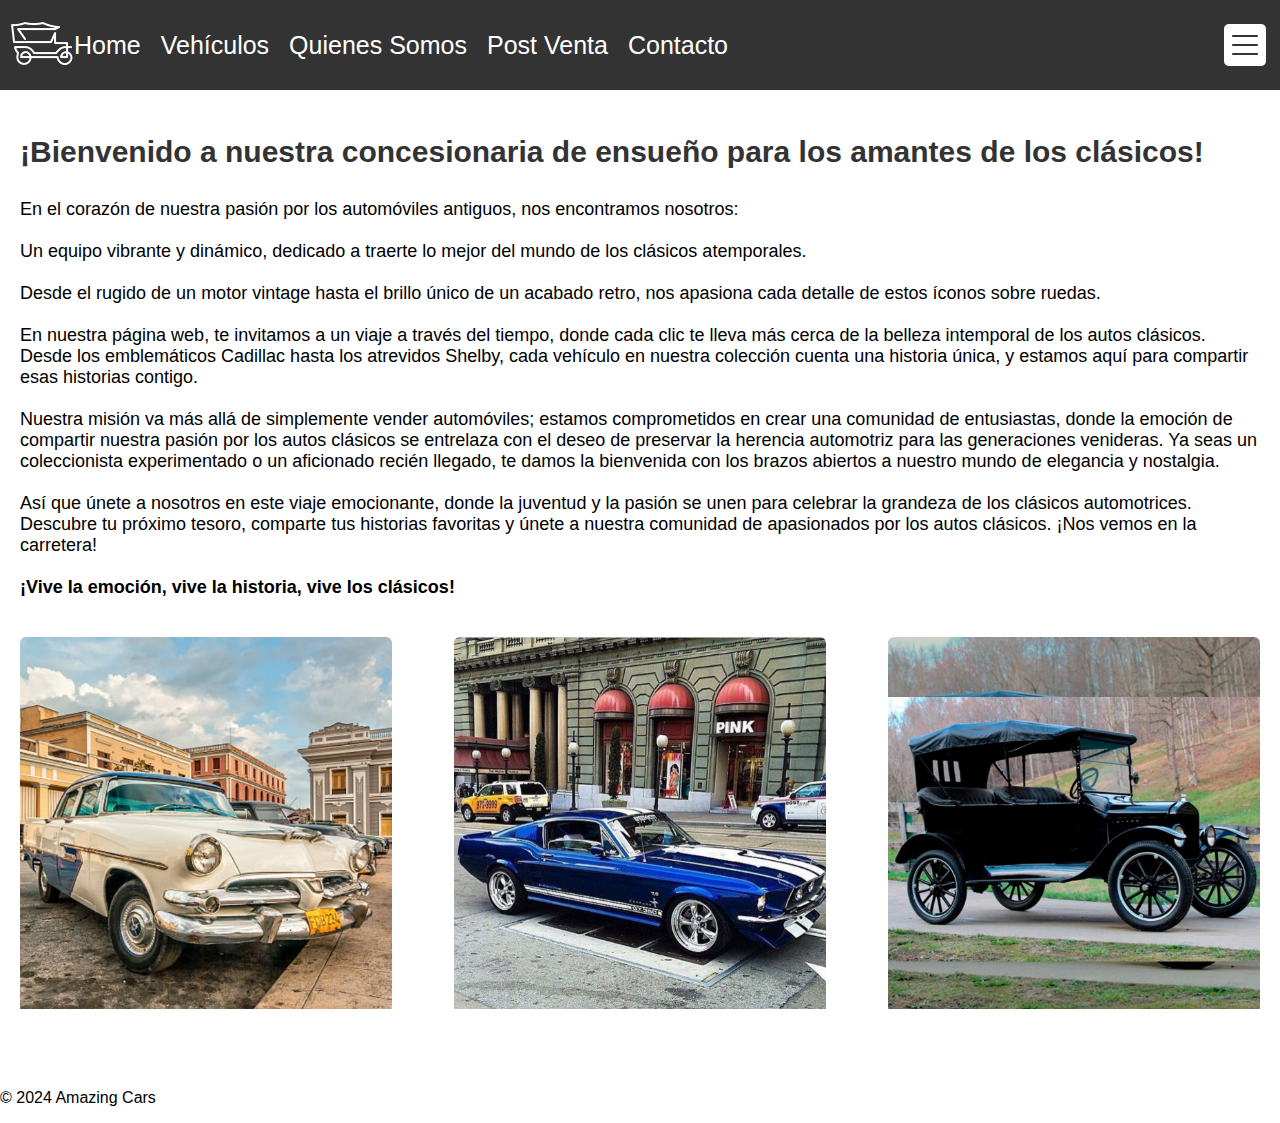
<file: index.html>
<!DOCTYPE html>
<html lang="en">
<head>
    <meta charset="UTF-8">
    <meta name="viewport" content="width=device-width, initial-scale=1.0">
    <title>Amazing Cars</title>
    
    <!--link css-->
    
    <link rel="stylesheet" href="css/style.css">
</head>
<body>
    
            <!--header--> 
            
            
    <header>
        <div class="logo">
            <img src="img/logo.png" alt="Logo">
        </div>
        <nav>
            <ul>
                <li><a href="#">Home</a></li>
                <li><a href="html/vehiculos.html">Vehículos</a></li>
                <li><a href="html/quienessomos.html">Quienes Somos</a></li>
                <li><a href="html/postventa.html">Post Venta</a></li>
                <li><a href="html/contacto.html">Contacto</a></li>
            </ul>
        </nav>
        <div class="hamburger-menu">
            <img src="img/hamburguer.png" alt="LogoHam">
        </div>
    </header>

                <!--fin del header-->


                <!--main-->
    <main>
        <section id="cars">
            <div class="cars-container row">
                <div class="col-lg-8 offset-lg-2 text-center">
                    

                    <!--titulo del home-->

                    <h2 class="section-heading">¡Bienvenido a nuestra concesionaria de ensueño para los amantes de los clásicos!</h2>
                    
                    <!--parrafo home-->
                    
                    <p class="text-muted">
                        En el corazón de nuestra pasión por los automóviles antiguos, nos encontramos nosotros: 
                        <br><br>
                        Un equipo vibrante y dinámico, dedicado a traerte lo mejor del mundo de los clásicos atemporales. 
                        <br><br>
                        Desde el rugido de un motor vintage hasta el brillo único de un acabado retro, nos apasiona cada 
                        detalle de estos íconos sobre ruedas.
                        <br><br>
                        En nuestra página web, te invitamos a un viaje a través del tiempo, donde cada clic te lleva 
                        más cerca de la belleza intemporal de los autos clásicos. Desde los emblemáticos Cadillac hasta 
                        los atrevidos Shelby, cada vehículo en nuestra colección cuenta una historia única, y estamos 
                        aquí para compartir esas historias contigo.
                        <br><br>
                        Nuestra misión va más allá de simplemente vender automóviles; 
                        estamos comprometidos en crear una comunidad de entusiastas, donde la emoción de compartir 
                        nuestra pasión por los autos clásicos se entrelaza con el deseo de preservar la herencia automotriz 
                        para las generaciones venideras. Ya seas un coleccionista experimentado o un aficionado recién llegado, 
                        te damos la bienvenida con los brazos abiertos a nuestro mundo de elegancia y nostalgia.
                        <br><br>
                        Así que únete a nosotros en este viaje emocionante, donde la juventud y la pasión se unen para celebrar 
                        la grandeza de los clásicos automotrices. Descubre tu próximo tesoro, comparte tus historias favoritas y 
                        únete a nuestra comunidad de apasionados por los autos clásicos. ¡Nos vemos en la carretera!
                        <br><br>
                        <strong>¡Vive la emoción, vive la historia, vive los clásicos!</strong>
                        <br><br>
                    </p>
                </div>
            </div>


            <!--container-->
           
            <div class="cars-container row">
                <div class="col-lg-4 col-md-6 cars-item filter-app">
                    <div class="cars-wrap">

                        <!--imagenes home-->

                        <img src="img/cadillac_sq.png" class="img-fluid" alt="Cadillac">
                        <div class="overlay">Cadillac</div>
                    </div>
                </div>
                <div class="col-lg-4 col-md-6 cars-item filter-app">
                    <div class="cars-wrap">
                        <img src="img/shelby_sq.png" class="img-fluid" alt="Shelby">
                        <div class="overlay">Shelby</div>
                    </div>
                </div>
                <div class="col-lg-4 col-md-6 cars-item filter-app">
                    <div class="cars-wrap">
                        <img src="img/fordt_sq.png" class="img-fluid" alt="Ford T">
                        <div class="overlay">Ford T</div>
                    </div>
                </div>
            </div>
        </section>    
    </main>
    
    <!--fin del main-->
    

    <!--footer-->

    <footer>
        <p>&copy; 2024 Amazing Cars</p>
    </footer>

    <!--fin del footer-->


</body>
</html>
</file>
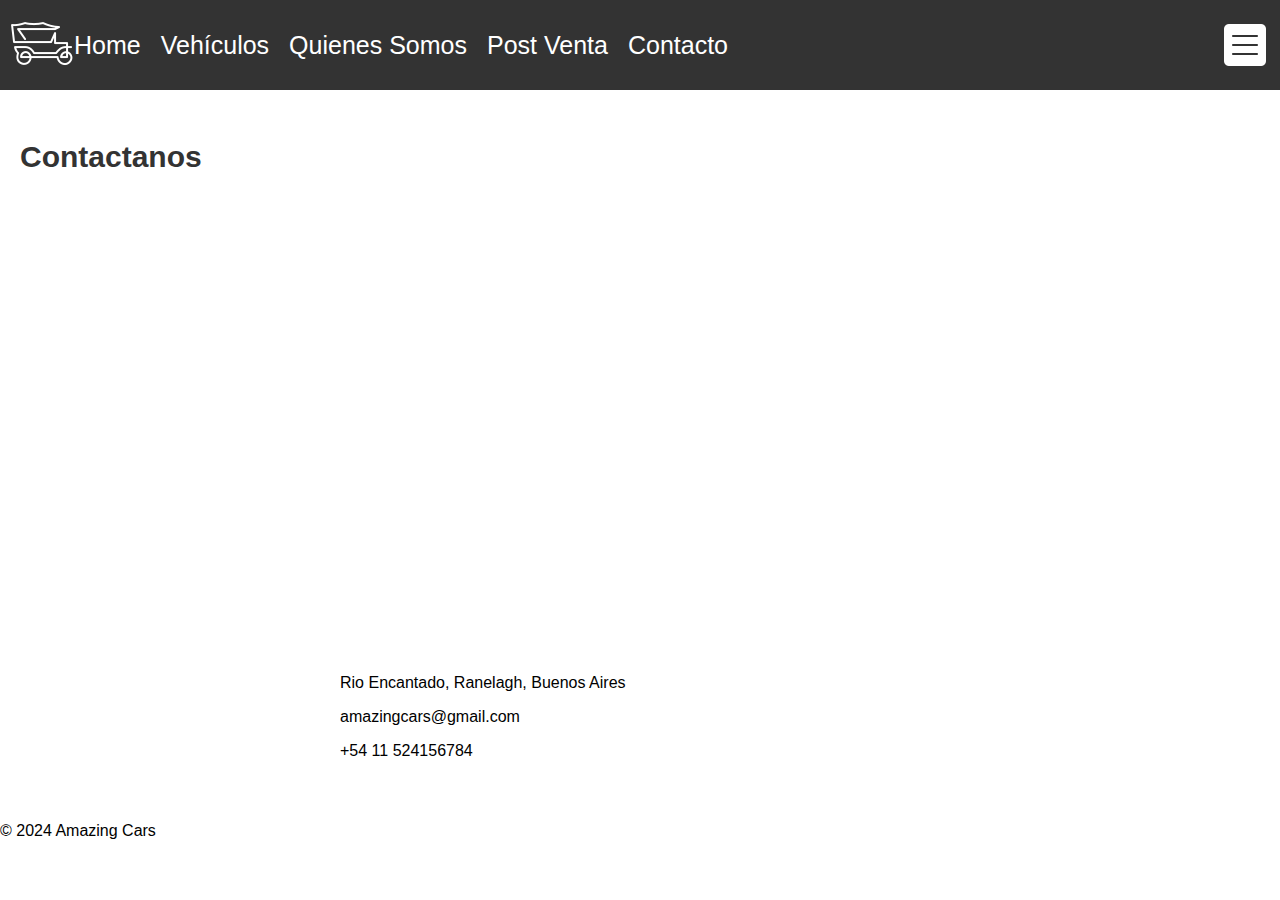
<file: html/contacto.html>
<!DOCTYPE html>
<html lang="en">
<head>
    <meta charset="UTF-8">
    <meta name="viewport" content="width=device-width, initial-scale=1.0">
    <title>Contacto</title>
    <link rel="stylesheet" href="../css/style.css">
</head>
<body>
      
            <!--header-->           

            <header>
                <div class="logo">
                    <img src="../img/logo.png" alt="Logo">
                </div>
                <nav>
                    <ul>
                        <li><a href="../index.html">Home</a></li>
                        <li><a href="../html/vehiculos.html">Vehículos</a></li>
                        <li><a href="../html/quienessomos.html">Quienes Somos</a></li>
                        <li><a href="../html/postventa.html">Post Venta</a></li>
                        <li><a href="../html/contacto.html">Contacto</a></li>
                    </ul>
                </nav>
                <div class="hamburger-menu">
                    <img src="../img/hamburguer.png" alt="LogoHam">
                </div>
            </header>
        
                        <!--fin del header-->
        

           <!--seccion contactos-->             
    <main>
        <section id="contacto">
            <div class="row">
                <div class="col-lg-12">
                    <h3 class="section-header">Contactanos</h3>
                </div>
            </div>

            <!--container-->
            
            <div class="contact-container">
                <div class="row">
                    <div class="col-lg-6">

                        <!--google map direccion-->
                        
                        <div class="map mb-4 mb-lg-0">
                            <iframe src="https://www.google.com/maps/embed?pb=!1m18!1m12!1m3!1d1338.328576787134!2d-58.193593049054776!3d-34.79659055230789!2m3!1f0!2f0!3f0!3m2!1i1024!2i768!4f13.1!3m3!1m2!1s0x95a329b2096e8b03%3A0xfcb1ca183471a61!2sExtremo%20Garage!5e0!3m2!1sen!2sar!4v1714940290404!5m2!1sen!2sar" width="600" height="450" style="border:0;" allowfullscreen="" loading="lazy" referrerpolicy="no-referrer-when-downgrade"></iframe>
                        </div>
                    </div>

                    <!--info contacto-->
                    
                    <div class="col-lg-6">
                        <div class="row">
                            <div class="col-md-5 info">
                                <p>Rio Encantado, Ranelagh, Buenos Aires</p>
                            </div>
                            <div class="col-md-4 info">
                                <p>amazingcars@gmail.com</p>
                            </div>
                            <div class="col-md-3 info">
                                <p>+54 11 524156784</p>
                            </div>
                        </div>
                    </div>
                </div>
            </div>
        </section>
    </main>
    
    <!--fin seccion contactos-->
    

    <!--footer-->

    <footer>
        <p>&copy; 2024 Amazing Cars</p>
    </footer>

    <!--fin del footer-->
</body>
</html>
</file>
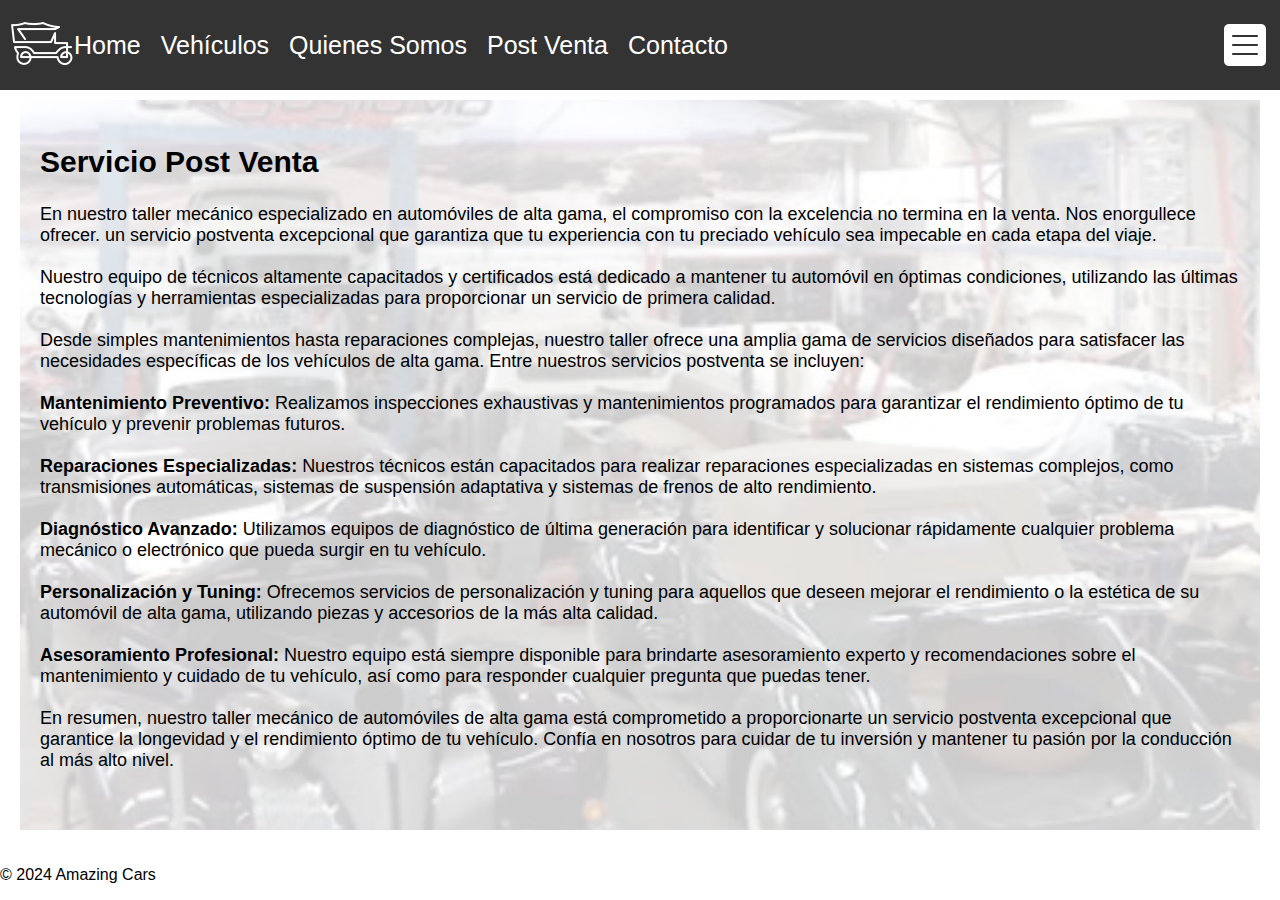
<file: html/postventa.html>
<!DOCTYPE html>
<html lang="en">
<head>
    <meta charset="UTF-8">
    <meta name="viewport" content="width=device-width, initial-scale=1.0">
    <title>Vehículos</title>
    <link rel="stylesheet" href="../css/style.css">
</head>
<body>
    
            <!--header-->           

            <header>
                <div class="logo">
                    <img src="../img/logo.png" alt="Logo">
                </div>
                <nav>
                    <ul>
                        <li><a href="../index.html">Home</a></li>
                        <li><a href="../html/vehiculos.html">Vehículos</a></li>
                        <li><a href="../html/quienessomos.html">Quienes Somos</a></li>
                        <li><a href="../html/postventa.html">Post Venta</a></li>
                        <li><a href="../html/contacto.html">Contacto</a></li>
                    </ul>
                </nav>
                <div class="hamburger-menu">
                    <img src="../img/hamburguer.png" alt="LogoHam">
                </div>
            </header>
        
                        <!--fin del header-->
     
                        
                        <!--seccion postventa-->
    <main>
        <section id="postventa">


            <!--container-->
            
            <div class="pv-container row">
                <div class="col-lg-8 offset-lg-2">

                    <!--titulo postventa-->

                    <h2 class="section-heading">Servicio Post Venta</h2>

                    <!--parrafo home-->

                    <p class="text-muted">
                        En nuestro taller mecánico especializado en automóviles de alta gama, 
                        el compromiso con la excelencia no termina en la venta. Nos enorgullece ofrecer.
                        un servicio postventa excepcional que garantiza que tu experiencia con tu preciado 
                        vehículo sea impecable en cada etapa del viaje.
                        <br><br>
                        Nuestro equipo de técnicos altamente capacitados y certificados está dedicado a mantener 
                        tu automóvil en óptimas condiciones, utilizando las últimas tecnologías y herramientas 
                        especializadas para proporcionar un servicio de primera calidad.
                        <br><br>
                        Desde simples mantenimientos hasta reparaciones complejas, nuestro taller ofrece una 
                        amplia gama de servicios diseñados para satisfacer las necesidades específicas de los 
                        vehículos de alta gama. Entre nuestros servicios postventa se incluyen:
                        <br><br>
                        <strong>Mantenimiento Preventivo: </strong>Realizamos inspecciones exhaustivas y mantenimientos programados 
                        para garantizar el rendimiento óptimo de tu vehículo y prevenir problemas futuros.
                        <br><br>
                        <strong>Reparaciones Especializadas: </strong>Nuestros técnicos están capacitados para realizar reparaciones 
                        especializadas en sistemas complejos, como transmisiones automáticas, sistemas de suspensión 
                        adaptativa y sistemas de frenos de alto rendimiento.
                        <br><br>
                        <strong>Diagnóstico Avanzado: </strong>Utilizamos equipos de diagnóstico de última generación para identificar 
                        y solucionar rápidamente cualquier problema mecánico o electrónico que pueda surgir en tu 
                        vehículo.
                        <br><br>
                        <strong>Personalización y Tuning: </strong>Ofrecemos servicios de personalización y tuning para aquellos que 
                        deseen mejorar el rendimiento o la estética de su automóvil de alta gama, utilizando piezas 
                        y accesorios de la más alta calidad.
                        <br><br>
                        <strong>Asesoramiento Profesional: </strong>Nuestro equipo está siempre disponible para brindarte asesoramiento 
                        experto y recomendaciones sobre el mantenimiento y cuidado de tu vehículo, así como para 
                        responder cualquier pregunta que puedas tener.
                        <br><br>
                        En resumen, nuestro taller mecánico de automóviles de alta gama está comprometido a 
                        proporcionarte un servicio postventa excepcional que garantice la longevidad y el rendimiento 
                        óptimo de tu vehículo. Confía en nosotros para cuidar de tu inversión y mantener tu pasión 
                        por la conducción al más alto nivel.
                        <br><br>
                    </p>
                </div>
            </div>
        </section>
    </main>
 
              <!--fin seccion postventa-->
    

    <!--footer-->

    <footer>
        <p>&copy; 2024 Amazing Cars</p>
    </footer>

    <!--fin del footer-->
</body>
</html>
</file>
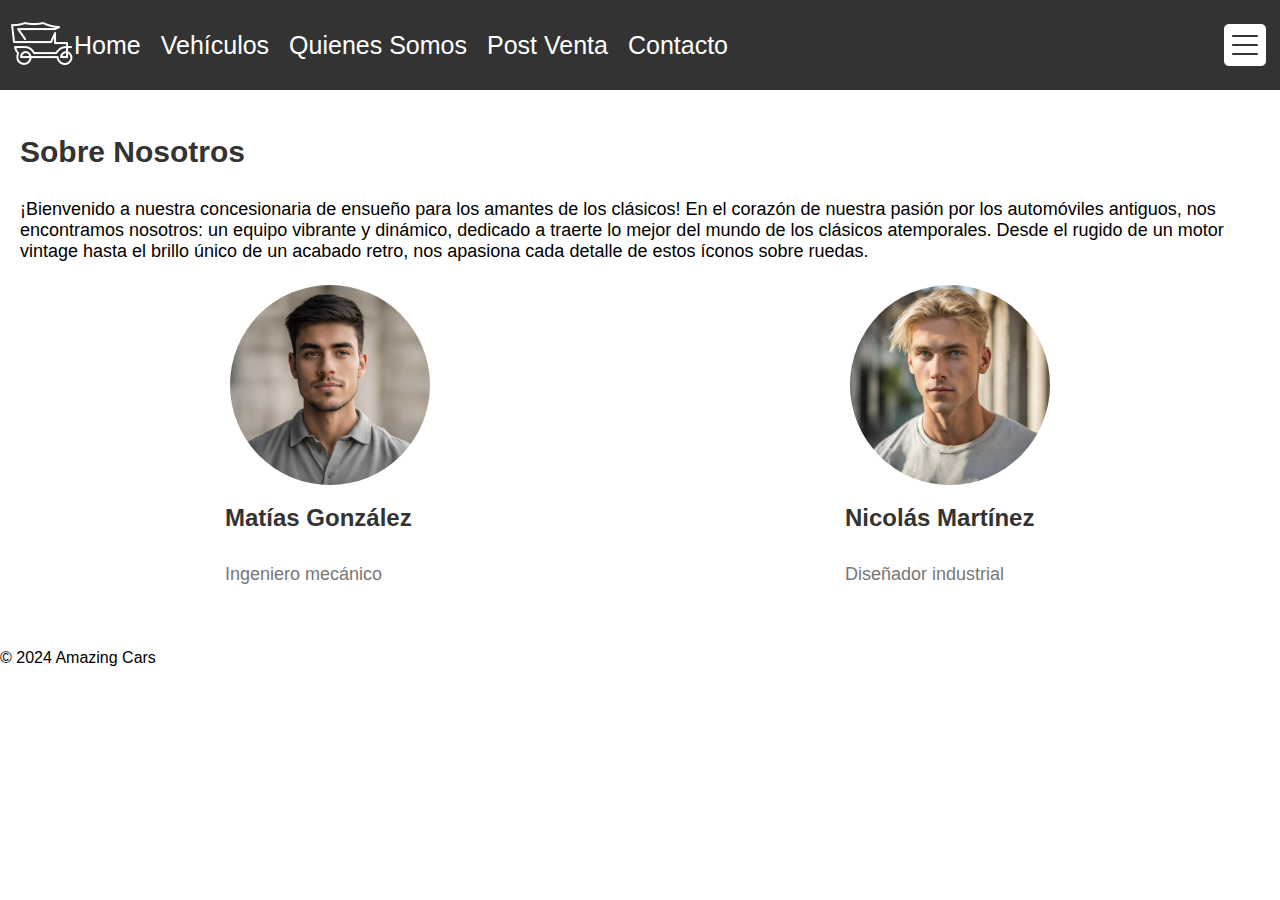
<file: html/quienessomos.html>
<!DOCTYPE html>
<html lang="en">
<head>
    <meta charset="UTF-8">
    <meta name="viewport" content="width=device-width, initial-scale=1.0">
    <title>Concecionarios</title>
    <link rel="stylesheet" href="../css/style.css">
</head>
<body>
    
            <!--header-->           

            <header>
                <div class="logo">
                    <img src="../img/logo.png" alt="Logo">
                </div>
                <nav>
                    <ul>
                        <li><a href="../index.html">Home</a></li>
                        <li><a href="../html/vehiculos.html">Vehículos</a></li>
                        <li><a href="../html/quienessomos.html">Quienes Somos</a></li>
                        <li><a href="../html/postventa.html">Post Venta</a></li>
                        <li><a href="../html/contacto.html">Contacto</a></li>
                    </ul>
                </nav>
                <div class="hamburger-menu">
                    <img src="../img/hamburguer.png" alt="LogoHam">
                </div>
            </header>
        
                        <!--fin del header-->

                        <!--seccion quienes somos-->
        
    <main>
        <section id="about-us">
            <div class="row">
                <div class="col-lg-8 offset-lg-2 text-center">

                    <!--titulo quienes somos-->

                    <h2 class="section-heading">Sobre Nosotros</h2>
                    
                    <!--parrafo quienes somos-->

                    <p class="text-muted">¡Bienvenido a nuestra concesionaria de ensueño para los amantes de los clásicos! 
                        En el corazón de nuestra pasión por los automóviles antiguos, nos encontramos nosotros: 
                        un equipo vibrante y dinámico, dedicado a traerte lo mejor del mundo de los clásicos atemporales. 
                        Desde el rugido de un motor vintage hasta el brillo único de un acabado retro, nos apasiona cada detalle 
                        de estos íconos sobre ruedas.</p>
                </div>
            </div>

            <!--imagenes quienes somos-->

            <div class="row team-member">
                <div class="col-lg-8 text-center">
                    <img src="../img/matias_gonzalez.png" class="img-fluid rounded-circle" alt="Matías González" 
                    data-toggle="tooltip" title="Matías González">
                    <h4>Matías González</h4>
                    <p class="text-muted">Ingeniero mecánico</p>
                </div>
                <div class="col-lg-8 text-center">
                    <img src="../img/nicolas_martinez.png" class="img-fluid rounded-circle" alt="Nicolás Martínez" 
                    data-toggle="tooltip" title="Nicolás Martínez">
                    <h4>Nicolás Martínez</h4>
                    <p class="text-muted">Diseñador industrial</p>
                </div>
            </div>
        </section>
    </main>

    <!--fin seccion quienes somos-->
    

    <!--footer-->

    <footer>
        <p>&copy; 2024 Amazing Cars</p>
    </footer>

    <!--fin del footer-->


</body>
</html>
</file>
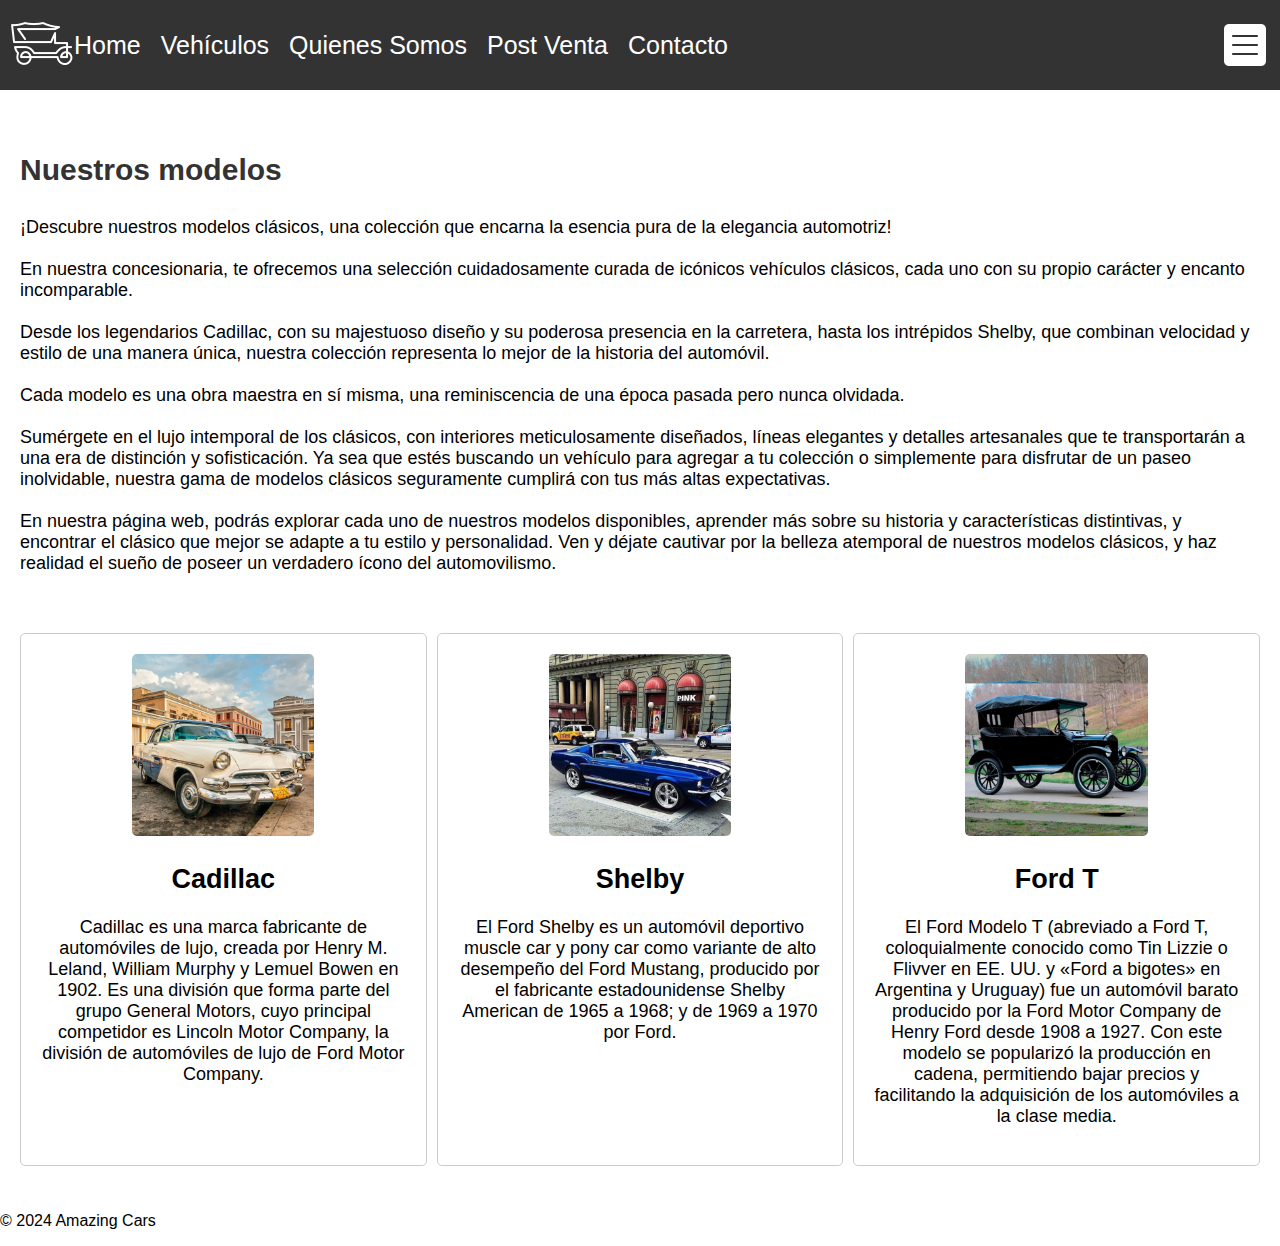
<file: html/vehiculos.html>
<!DOCTYPE html>
<html lang="en">
<head>
    <meta charset="UTF-8">
    <meta name="viewport" content="width=device-width, initial-scale=1.0">
    <title>Vehículos</title>
    <link rel="stylesheet" href="../css/style.css">
</head>
<body>
    
            <!--header-->           

            <header>
                <div class="logo">
                    <img src="../img/logo.png" alt="Logo">
                </div>
                <nav>
                    <ul>
                        <li><a href="../index.html">Home</a></li>
                        <li><a href="../html/vehiculos.html">Vehículos</a></li>
                        <li><a href="../html/quienessomos.html">Quienes Somos</a></li>
                        <li><a href="../html/postventa.html">Post Venta</a></li>
                        <li><a href="../html/contacto.html">Contacto</a></li>
                    </ul>
                </nav>
                <div class="hamburger-menu">
                    <img src="../img/hamburguer.png" alt="LogoHam">
                </div>
            </header>
        
                        <!--fin del header-->
    
                        <!--seccion vehiculos-->

    <main>
0       <section id="vehiculos">
            <div class="car-container row">
                <div class="col-lg-8 offset-lg-2">
                 
                    <!--titulo-->
                    
                    <h2 class="section-heading">Nuestros modelos</h2>
                    
                    <!--parrafo-->

                    <p class="text-muted">
                        ¡Descubre nuestros modelos clásicos, una colección que encarna la esencia pura de la 
                        elegancia automotriz! 
                        <br><br>
                        En nuestra concesionaria, te ofrecemos una selección cuidadosamente curada de icónicos 
                        vehículos clásicos, cada uno con su propio carácter y encanto incomparable.
                        <br><br>
                        Desde los legendarios Cadillac, con su majestuoso diseño y su poderosa presencia en la 
                        carretera, hasta los intrépidos Shelby, que combinan velocidad y estilo de una manera única, 
                        nuestra colección representa lo mejor de la historia del automóvil. 
                        <br><br>
                        Cada modelo es una obra maestra en sí misma, una reminiscencia de una época pasada pero 
                        nunca olvidada.
                        <br><br>
                        Sumérgete en el lujo intemporal de los clásicos, con interiores meticulosamente diseñados, 
                        líneas elegantes y detalles artesanales que te transportarán a una era de distinción y 
                        sofisticación. Ya sea que estés buscando un vehículo para agregar a tu colección o 
                        simplemente para disfrutar de un paseo inolvidable, nuestra gama de modelos clásicos 
                        seguramente cumplirá con tus más altas expectativas.
                        <br><br>
                        En nuestra página web, podrás explorar cada uno de nuestros modelos disponibles, 
                        aprender más sobre su historia y características distintivas, y encontrar el clásico 
                        que mejor se adapte a tu estilo y personalidad. Ven y déjate cautivar por la belleza 
                        atemporal de nuestros modelos clásicos, y haz realidad el sueño de poseer un verdadero 
                        ícono del automovilismo.
                        <br><br>
                    </p>
                </div>
            </div>
        </section>

           <!--container-->

        <section class="car-container">
            <div class="car">

                <!--imagenes vehiculos-->


                <img src="../img/cadillac_sq.png" alt="Cadillac">
                <h2>Cadillac</h2>
                <p>Cadillac es una marca fabricante de automóviles de lujo, 
                    creada por Henry M. Leland, William Murphy y Lemuel Bowen 
                    en 1902. Es una división que forma parte del grupo General 
                    Motors, cuyo principal competidor es Lincoln Motor Company, 
                    la división de automóviles de lujo de Ford Motor Company.</p>
            </div>
            <div class="car">
                <img src="../img/shelby_sq.png" alt="Shelby">
                <h2>Shelby</h2>
                <p>El Ford Shelby es un automóvil deportivo muscle car y pony 
                    car como variante de alto desempeño del Ford Mustang, 
                    producido por el fabricante estadounidense Shelby American 
                    de 1965 a 1968; y de 1969 a 1970 por Ford.</p>
            </div>
            <div class="car">
                <img src="../img/fordt_sq.png" alt="FordT">
                <h2>Ford T</h2>
                <p>El Ford Modelo T (abreviado a Ford T, coloquialmente conocido
                     como Tin Lizzie o Flivver en EE. UU. y «Ford a bigotes» 
                     en Argentina y Uruguay) fue un automóvil barato producido 
                     por la Ford Motor Company de Henry Ford desde 1908 a 1927. 
                     Con este modelo se popularizó la producción en cadena, 
                     permitiendo bajar precios y facilitando la adquisición de 
                     los automóviles a la clase media.</p>
            </div>
        </section>
    </main>
    
    <!--fin seccion vehiculos -->
    

    <!--footer-->

    <footer>
        <p>&copy; 2024 Amazing Cars</p>
    </footer>

    <!--fin del footer-->


</body>
</html>
</file>
<file: css/style.css>
header {
  width: 100%;
  max-width: 100%;
  background-color: #333;
  color: white;
  padding: 10px;
  display: flex;
  align-items: center;
  justify-content: center;
  position: fixed;
  font-size: 25px;
}

.logo {
  max-width: 1;
}

.logo img {
  max-width: 100px;
}

nav ul {
  list-style-type: none;
  margin: 0;
  padding: 0;
  display: flex;
}

nav ul li {
  margin-right: 20px;
}

nav ul li a {
  color: white;
  text-decoration: none;
}

nav ul li a:hover {
  text-decoration: underline;
}

.hamburger-menu {
  flex: 1;
  display: flex;
  justify-content: flex-end;
  cursor: pointer;
  padding-right: 20px;
}

.bar {
  width: 25px;
  height: 3px;
  background-color: white;
  margin: 5px 0;
}

main {
  padding: 20px;
}

#vehiculos {
  margin-top: 80px;
}

#vehiculos .section-heading {
  font-size: 30px;
  margin-bottom: 30px;
  color: #333;
}

#vehiculos p.text-muted {
  font-size: 18px;
}

.car-container .section-heading {
  font-size: 30px;
  margin-bottom: 30px;
  color: #333;
}

.car-container {
  font-size: 18px;
  padding: 10px 0;
  display: grid;
  grid-template-columns: repeat(auto-fit, minmax(200px, 1fr));
  grid-gap: 10px;
}

.car {
  border: 1px solid #ccc;
  border-radius: 5px;
  padding: 20px;
  text-align: center;
}

.car img {
  max-width: 50%;
  height: 200;
  border-radius: 5px;
}

#cars {
  margin-top: 80px;
  padding: 10px 0;
}

#cars .section-heading {
  font-size: 30px;
  margin-bottom: 30px;
  color: #333;
}

#cars p.text-muted {
  font-size: 18px;
}

.cars-container {
  display: flex;
  flex-wrap: wrap;
  justify-content: space-between;
}

.cars-container h4 {
  font-size: 24px;
  margin-top: 10px;
  color: #333;
}

.cars-item {
  width: 30%;
  margin-bottom: 30px;
}

.cars-item .cars-wrap {
  overflow: hidden;
  position: relative;
  border-radius: 6px;
  margin: 0;
}

.cars-item .cars-wrap img {
  width: 100%;
  height: auto;
}

.cars-item .cars-wrap:hover img {
  opacity: 0.4;
  transition: 0.3s;
}

.cars-item .cars-wrap:hover {
  background: #003166;
}

.overlay {
  position: absolute;
  top: 0;
  left: 0;
  right: 0;
  bottom: 0;
  background-color: rgba(0, 0, 0, 0.5);
  color: white;
  font-size: 20px;
  display: none;
  align-items: center;
  justify-content: center;
}

.cars-wrap:hover .overlay {
  display: flex;
}

#about-us {
  margin-top: 80px;
  padding: 10px 0;
}

#about-us .section-heading {
  font-size: 30px;
  margin-bottom: 30px;
  color: #333;
}

#about-us p.text-muted {
  font-size: 18px;
}

.team-member {
  display: flex;
  flex-wrap: wrap;
  justify-content: space-around;
}

.team-member img {
  width: 200px;
  height: 200px;
  border-radius: 50%;
  border: 5px solid #fff;
}

.team-member h4 {
  font-size: 24px;
  margin-top: 10px;
  color: #333;
}

.team-member p.text-muted {
  font-size: 16px;
  color: #777;
}

#postventa {
  margin-top: 80px;
  padding: 20px;
  background-image: url("../img/taller.png");
  background-size: cover;
  background-position: center;
  background-repeat: no-repeat;
}

#postventa .section-heading {
  font-size: 30px;
}

#postventa p.text-muted {
  font-size: 18px;
}

.pv-container {
  font-size: 18px;
  display: grid;
  grid-template-columns: repeat(auto-fit, minmax(200px, 1fr));
  grid-gap: 10px;
}

#contacto {
  margin-top: 80px;
  padding: 10px 0;
}

#contacto .section-header {
  font-size: 30px;
  margin-bottom: 30px;
  color: #333;
}

.contact-container {
  display: grid;
  justify-content: space-around;
}

body {
  font-family: sans-serif;
  margin: 0;
  padding: 0;
}

/*# sourceMappingURL=style.css.map */
</file>
